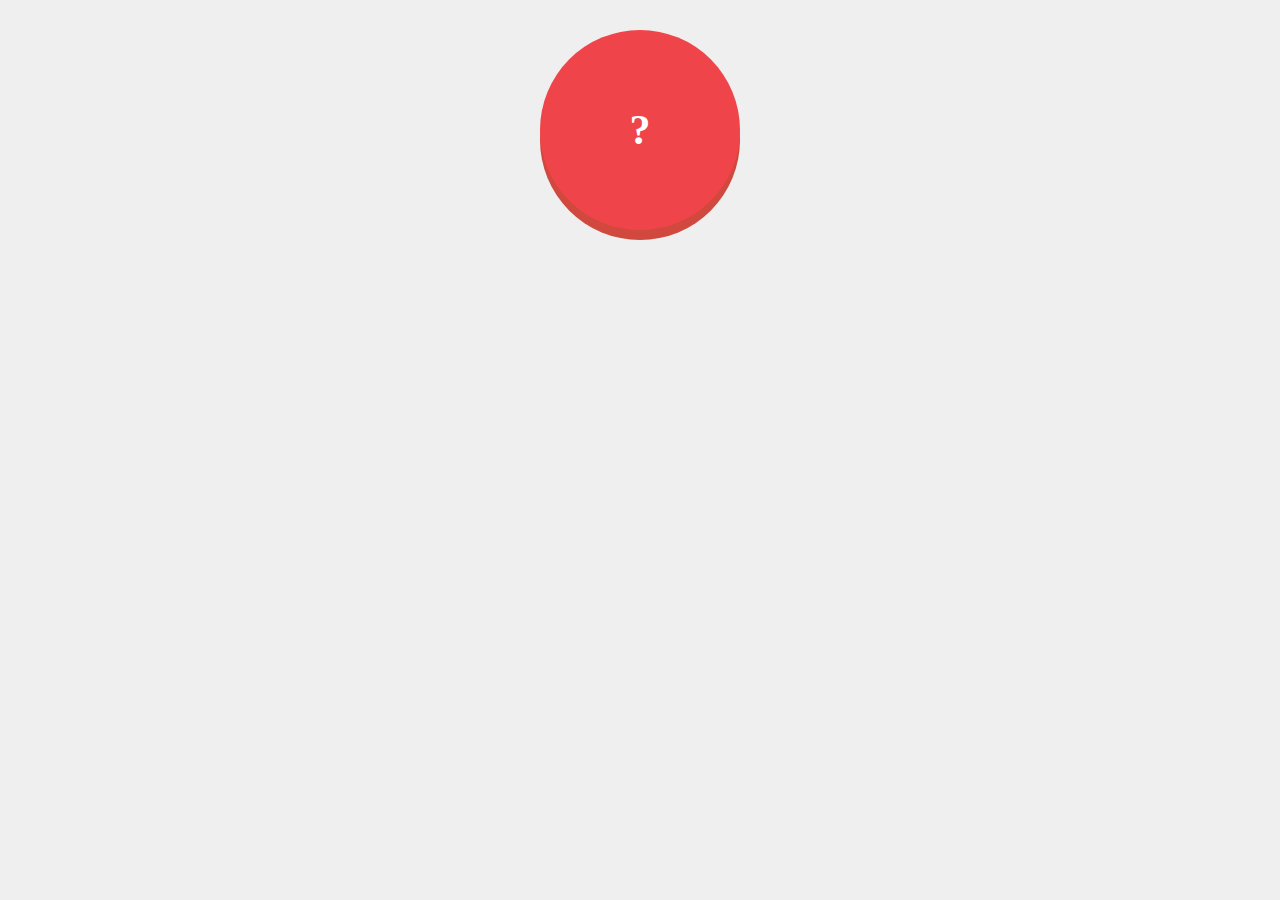
<file: MyOmikuji/index.html>
<!DOCTYPE html>
<html lang="ja">
  <head>
    <meta charset="utf-8">
    <title>おみくじ</title>
    <link rel="stylesheet" href="css/styles.css">
  </head>
  <body>
    <div id="btn">
      ?
    </div>
    <script src="js/main.js"></script>
  </body>
</html>
</file>
<file: MyOmikuji/css/styles.css>
body{
  background: #efefef;
}

#btn{
  width:200px;
  height: 200px;
  background: #ef454a;
  border-radius: 50%;
  margin: 30px auto 0;
  text-align: center;
  line-height: 200px;
  color: #fff;
  font-size: 42px;
  font-weight: bold;
  cursor: pointer;
  box-shadow: 0 10px 0 #d1483e;
  user-select: none;
}

#btn:hover{
  opacity: 0.9;
}

#btn.pressed{
  box-shadow: 0 5px 0 #d1483e;
  margin-top: 35px;

}
</file>
